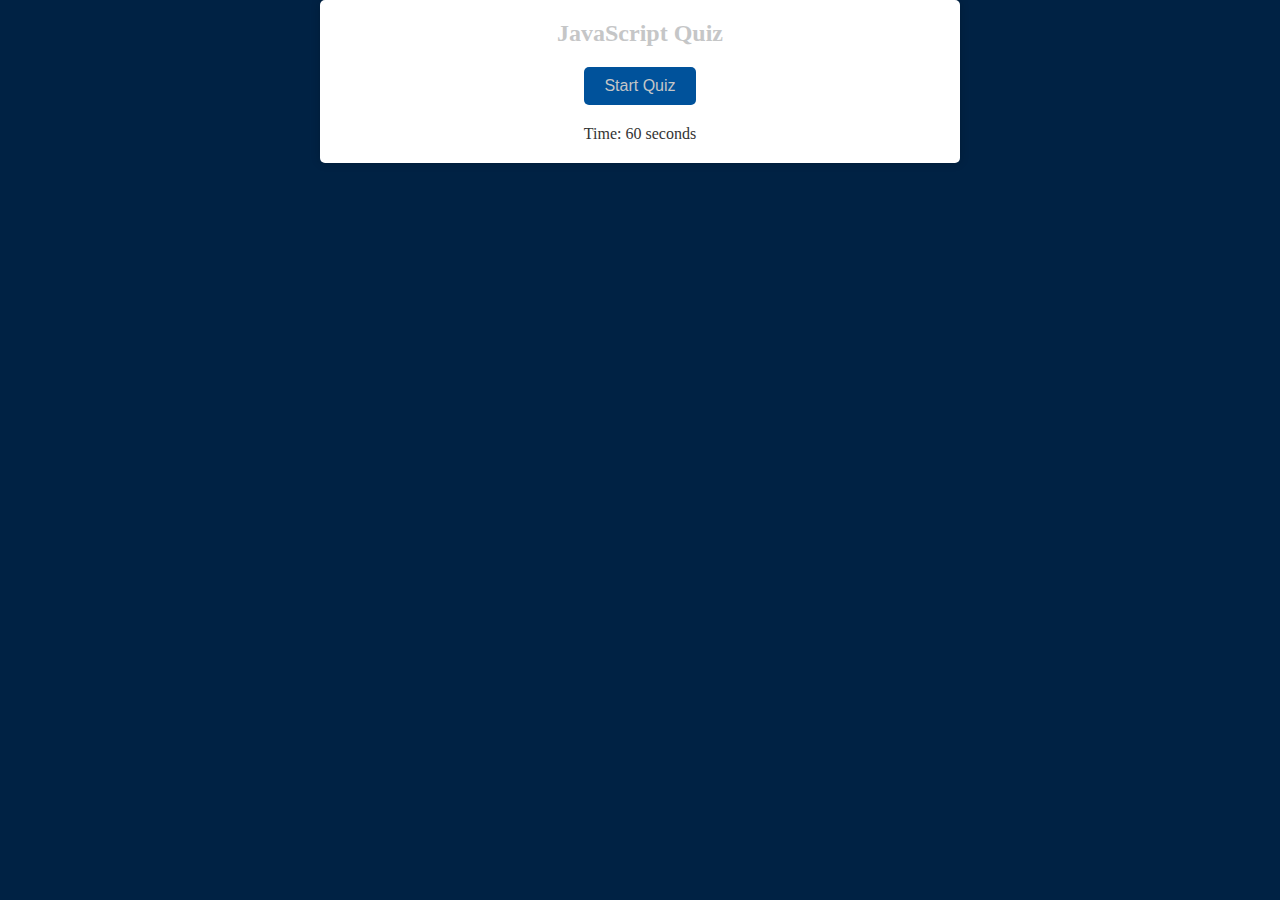
<file: QUIZ/index.html>
<!DOCTYPE html>
<html lang="en">
<head>
    <meta charset="UTF-8">
    <meta name="viewport" content="width=device-width, initial-scale=1.0">
    <title>JavaScript Quiz</title>
    <link rel="stylesheet" href="style.css">
</head>
<body>
    <div class="quiz-container">
        <h1>JavaScript Quiz</h1>
        <button id="start-button">Start Quiz</button>
        <div id="question-container"></div>
        <div id="options-container"></div>
        <div id="timer">Time: <span id="time-left">60</span> seconds</div>
    </div>

    <div class="result-container" style="display: none;">
        <h2>Your Score: <span id="final-score">0</span></h2>
        <label for="initials">Enter Initials:</label>
        <input type="text" id="initials">
        <button id="save-score">Save Score</button>
    </div>

    <div class="high-scores-container" style="display: none;">
        <h2>High Scores</h2>
        <ol id="high-scores-list"></ol>
        <button id="clear-scores">Clear Scores</button>
    </div>

    <script src="script.js"></script>
</body>
</html>
</file>
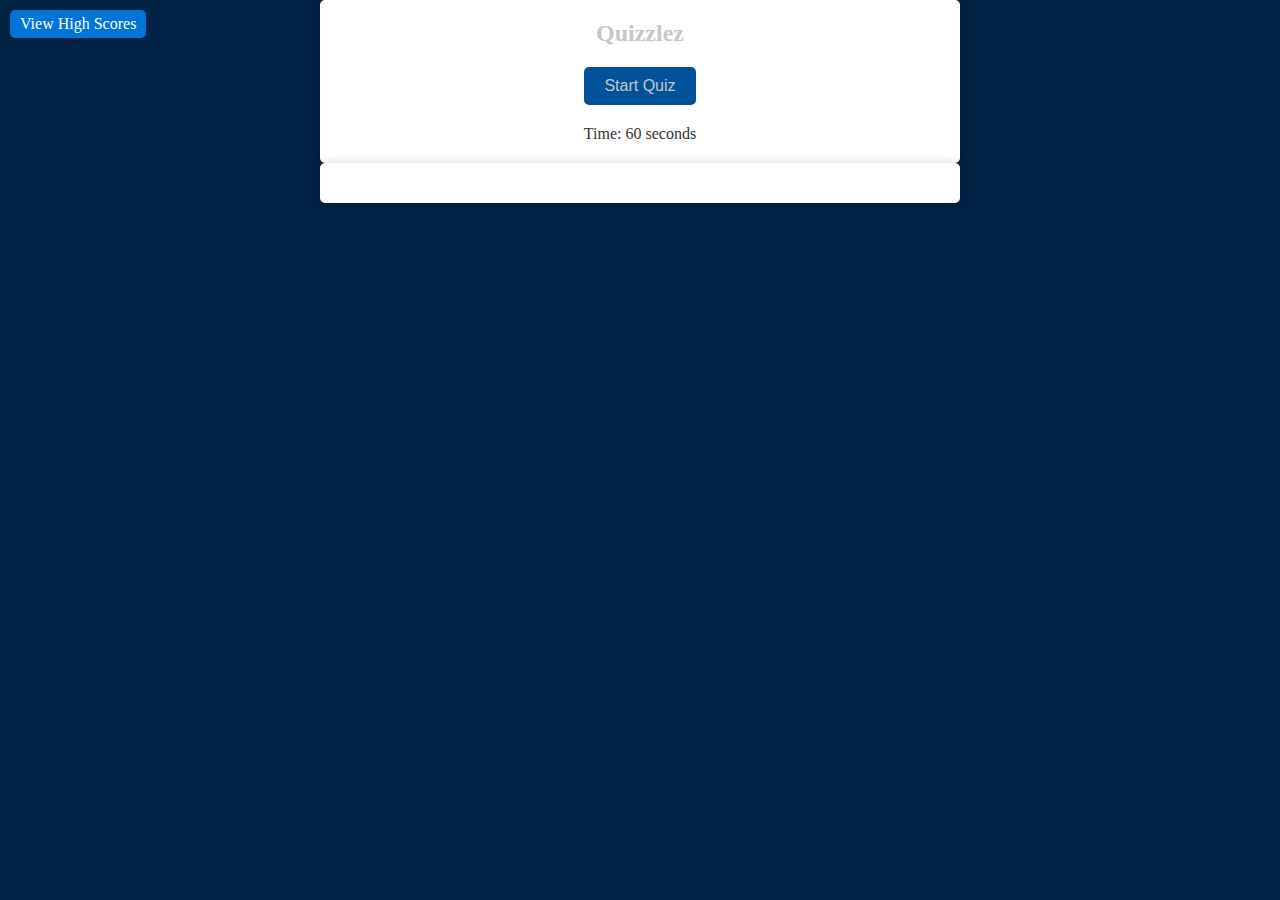
<file: QUIZ/QUIZ/index.html>
<!DOCTYPE html>
<html lang="en">
<head>
    <meta charset="UTF-8">
    <meta name="viewport" content="width=device-width, initial-scale=1.0">
    <title>JavaScript Quiz</title>
    <link rel="stylesheet" href="style.css">
</head>
<body>
    <div class="quiz-container">
        <h1>Quizzlez</h1>
        <button id="start-button">Start Quiz</button>
        <div id="question-container"></div>
        <div id="options-container"></div>
        <div id="timer">Time: <span id="time-left">60</span> seconds</div>
    </div>

    <div class="result-container" style="display: none;">
        <h2>Your Score: <span id="final-score">0</span></h2>
        <label for="initials">Enter Initials:</label>
        <input type="text" id="initials">
        <button id="save-score">Save Score</button>
    </div>

    <div class="high-scores-container" style="display: none;">
        <h2>High Scores</h2>
        <ol id="high-scores-list"></ol>
        <button id="clear-scores">Clear Scores</button>
    </div>

    <script src="script.js"></script>
</body>
</html>
<html lang="en">
<head>
    <!-- Your head content here -->
</head>
<body>
    <div class="quiz-container">
        <!-- Your quiz content here -->
    </div>

    <!-- Add a button/link to view high scores -->
    <a id="view-scores" href="#">View High Scores</a>

    <!-- Other containers and elements -->

    <script src="script.js"></script>
</body>
</html>
</file>
<file: QUIZ/style.css>
/* Reset some default styles */
body, h1, h2, p, ul {
    margin: 0;
    padding: 0;
}

body {
    font-family: "Bodoni MT Black", serif;
    background-color: #002244; /* Navy Blue */
    color: #C5C6C7; /* Silver */
}

.quiz-container {
    max-width: 600px;
    margin: 0 auto;
    padding: 20px;
    background-color: #ffffff; /* White */
    border-radius: 5px;
    box-shadow: 0 0 10px rgba(0, 0, 0, 0.2);
    text-align: center;
}

h1 {
    font-size: 24px;
    margin-bottom: 20px;
    color: #C5C6C7; /* Silver */
}

button {
    font-size: 16px;
    padding: 10px 20px;
    background-color: #00529B; /* Cowboys Blue */
    color: #C5C6C7; /* Silver */
    border: none;
    border-radius: 5px;
    cursor: pointer;
}

button:hover {
    background-color: #003366; /* Darker Cowboys Blue */
}

}

#question-container {
    font-size: 18px;
    margin-top: 20px;
    color: #333;
}

#options-container {
    margin-top: 20px;
}

button.option {
    display: block;
    margin: 10px auto;
    font-size: 16px;
    padding: 10px 20px;
    background-color: #0074d9;
    color: #fff;
    border: none;
    border-radius: 5px;
    cursor: pointer;
}

button.option:hover {
    background-color: #0056b3;
}

#timer {
    margin-top: 20px;
    font-size: 16px;
    color: #333;
}

.result-container {
    display: none;
    margin-top: 20px;
}

#final-score {
    font-size: 24px;
    color: #333;
}

label {
    font-size: 16px;
    color: #333;
}

input[type="text"] {
    font-size: 16px;
    padding: 5px;
    width: 100%;
    margin-top: 10px;
    border: 1px solid #ccc;
    border-radius: 5px;
}

#save-score {
    font-size: 16px;
    padding: 10px 20px;
    background-color: #0074d9;
    color: #fff;
    border: none;
    border-radius: 5px;
    cursor: pointer;
    margin-top: 10px;
}

#save-score:hover {
    background-color: #0056b3;
}

.high-scores-container {
    display: none;
    margin-top: 20px;
}

.high-scores-container h2 {
    font-size: 24px;
    color: #333;
}

#high-scores-list {
    list-style: none;
    padding: 0;
}

#high-scores-list li {
    font-size: 16px;
    margin-bottom: 5px;
}

#clear-scores {
    font-size: 16px;
    padding: 10px 20px;
    background-color: #ff4136;
    color: #fff;
    border: none;
    border-radius: 5px;
    cursor: pointer;
    margin-top: 10px;
}

#clear-scores:hover {
    background-color: #d80000;
}
</file>
<file: QUIZ/QUIZ/style.css>
/* Reset some default styles */
body, h1, h2, p, ul {
    margin: 0;
    padding: 0;
}

body {
    font-family: "Bodoni MT Black", serif;
    background-color: #002244; /* Navy Blue */
    color: #C5C6C7; /* Silver */
}

.quiz-container {
    max-width: 600px;
    margin: 0 auto;
    padding: 20px;
    background-color: #ffffff; /* White */
    border-radius: 5px;
    box-shadow: 0 0 10px rgba(0, 0, 0, 0.2);
    text-align: center;
}

h1 {
    font-size: 24px;
    margin-bottom: 20px;
    color: #C5C6C7; /* Silver */
}

button {
    font-size: 16px;
    padding: 10px 20px;
    background-color: #00529B; /* Cowboys Blue */
    color: #C5C6C7; /* Silver */
    border: none;
    border-radius: 5px;
    cursor: pointer;
}

button:hover {
    background-color: #003366; /* Darker Cowboys Blue */
}

}

#question-container {
    font-size: 18px;
    margin-top: 20px;
    color: #333;
}

#options-container {
    margin-top: 20px;
}

button.option {
    display: block;
    margin: 10px auto;
    font-size: 16px;
    padding: 10px 20px;
    background-color: #0074d9;
    color: #fff;
    border: none;
    border-radius: 5px;
    cursor: pointer;
}

button.option:hover {
    background-color: #0056b3;
}

#timer {
    margin-top: 20px;
    font-size: 16px;
    color: #333;
}

.result-container {
    display: none;
    margin-top: 20px;
}

#final-score {
    font-size: 24px;
    color: #333;
}

label {
    font-size: 16px;
    color: #333;
}

input[type="text"] {
    font-size: 16px;
    padding: 5px;
    width: 100%;
    margin-top: 10px;
    border: 1px solid #ccc;
    border-radius: 5px;
}

#save-score {
    font-size: 16px;
    padding: 10px 20px;
    background-color: #0074d9;
    color: #fff;
    border: none;
    border-radius: 5px;
    cursor: pointer;
    margin-top: 10px;
}

#save-score:hover {
    background-color: #0056b3;
}

.high-scores-container {
    display: none;
    margin-top: 20px;
}

.high-scores-container h2 {
    font-size: 24px;
    color: #333;
}

#high-scores-list {
    list-style: none;
    padding: 0;
}

#high-scores-list li {
    font-size: 16px;
    margin-bottom: 5px;
}

#clear-scores {
    font-size: 16px;
    padding: 10px 20px;
    background-color: #ff4136;
    color: #fff;
    border: none;
    border-radius: 5px;
    cursor: pointer;
    margin-top: 10px;
}

#clear-scores:hover {
    background-color: #d80000;
}

#view-scores {
    position: absolute;
    top: 10px; /* Adjust the top position as needed */
    left: 10px; /* Adjust the left position as needed */
    font-size: 16px;
    color: #fff;
    text-decoration: none;
    background-color: #0074d9; /* Your button color */
    padding: 5px 10px;
    border-radius: 5px;
    z-index: 1; /* Ensure it's above other content */
}

#view-scores:hover {
    background-color: #0056b3; /* Hover color */
}
</file>
